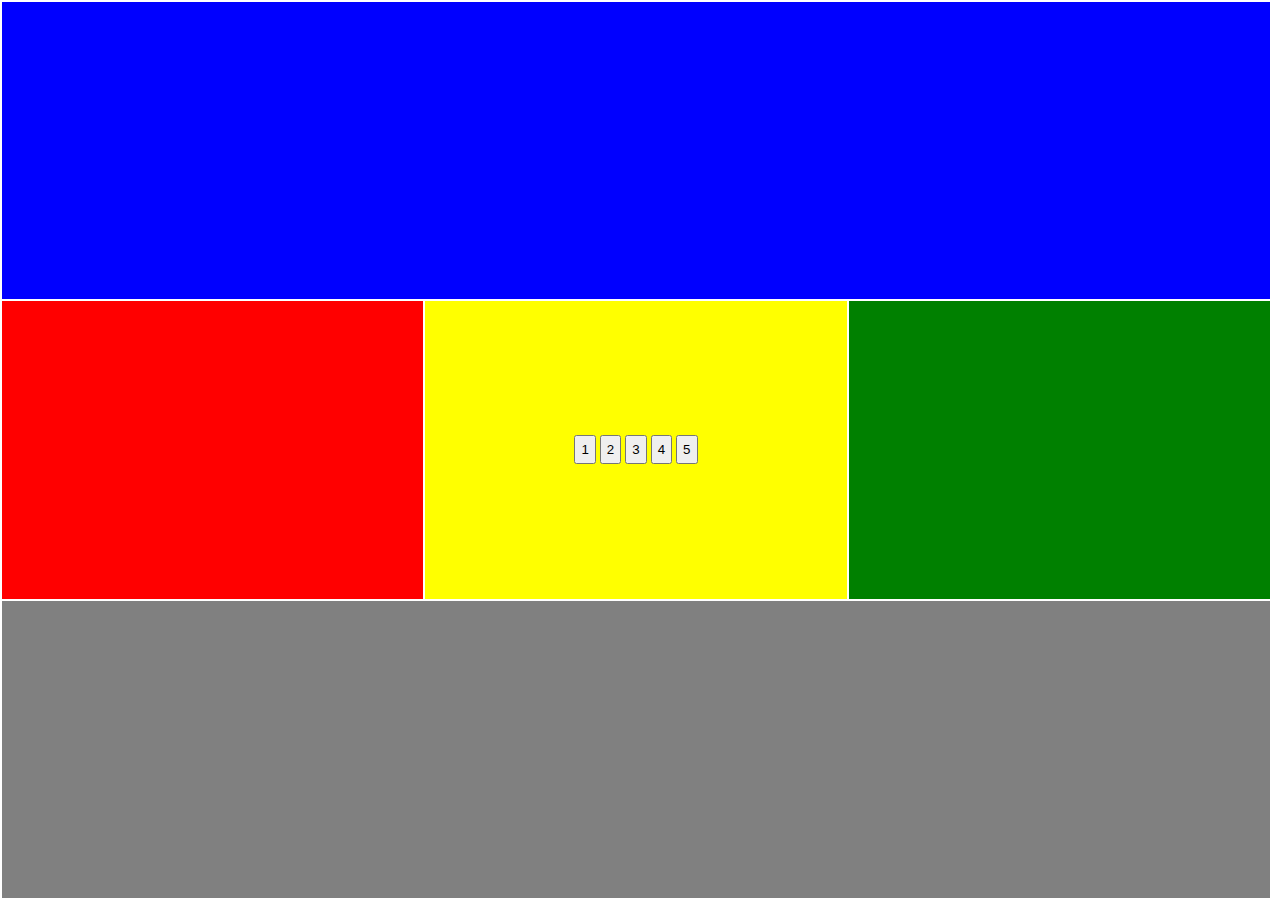
<file: naufal aziz i.html>
<!DOCTYPE html>
<html>

<head>
    <title>Pelangi</title>
    <meta name="viewport" content="width=device-width,initial-scale=1,maximum-scale=1,user-scalable=no">
    <style>
        html,
        body {
            height: 100%;
            margin: 0;

        }

        table {
            height: 100%;
            min-height: 100%;
        }

        html {
            height: 100%;
            min-height: 100%;
        }

        body {
            margin: 0px auto;
            min-height: 100vh;
        }

        #atas {
            background-color: blue;
            width: 100%;
            height: 150px;
            margin: 0px;
        }

        #bawah {
            background-color: gray;
            width: 100%;
            height: 150px;
            margin: 0px;
        }

        #kiri {
            background-color: red;
            width: 33.3px;
            height: 150px;
            margin: 0px;
        }

        #tengah {
            background-color: yellow;
            width: 33.3px;
            height: 150px;
            margin: 0px;
        }

        #kanan {
            background-color: green;
            width: 33.3px;
            height: 150px;
            margin: 0px;
        }

        button {
            padding: 5px;
        }

        #tombol {
            text-align: center;
        }
    </style>
</head>

<body>
    <table>
        <tr>
            <td colspan="3" id="atas"></td>
        </tr>
        <tr>
            <td id="kiri"></td>
            <td id="tengah">
                <div id="tombol">
                    <button type="button" onclick="fb1();">
                        1
                    </button>
                    <button type="button" onclick="fb2();">
                        2
                    </button>
                    <button type="button" onclick="fb3();">
                        3
                    </button>
                    <button type="button" onclick="fb4();">
                        4
                    </button>
                    <button type="button" onclick="fb5();">
                        5
                    </button>
                </div>
            </td>
            <td id="kanan"></td>
        </tr>
        <tr>
            <td colspan="3" id="bawah"></td>
            <td></td>
            <td></td>
        </tr>
    </table>
    <script>
        function fb1(color) {
            document.getElementById("atas").style.background = "red";
            document.getElementById("kiri").style.background = "yellow";
            document.getElementById("tengah").style.background = "green";
            document.getElementById("kanan").style.background = "gray";
            document.getElementById("bawah").style.background = "blue";
        }

        function fb2(color) {
            document.getElementById("atas").style.background = "yellow";
            document.getElementById("kiri").style.background = "green";
            document.getElementById("tengah").style.background = "gray";
            document.getElementById("kanan").style.background = "blue";
            document.getElementById("bawah").style.background = "red";
        }

        function fb3(color) {
            document.getElementById("atas").style.background = "green";
            document.getElementById("kiri").style.background = "gray";
            document.getElementById("tengah").style.background = "blue";
            document.getElementById("kanan").style.background = "red";
            document.getElementById("bawah").style.background = "yellow";
        }

        function fb4(color) {
            document.getElementById("atas").style.background = "gray";
            document.getElementById("kiri").style.background = "blue";
            document.getElementById("tengah").style.background = "red";
            document.getElementById("kanan").style.background = "yellow";
            document.getElementById("bawah").style.background = "green";
        }

        function fb5(color) {
            document.getElementById("atas").style.background = "blue";
            document.getElementById("kiri").style.background = "red";
            document.getElementById("tengah").style.background = "yellow";
            document.getElementById("kanan").style.background = "green";
            document.getElementById("bawah").style.background = "gray";
        }
    </script>
</body>

</html>
</file>
